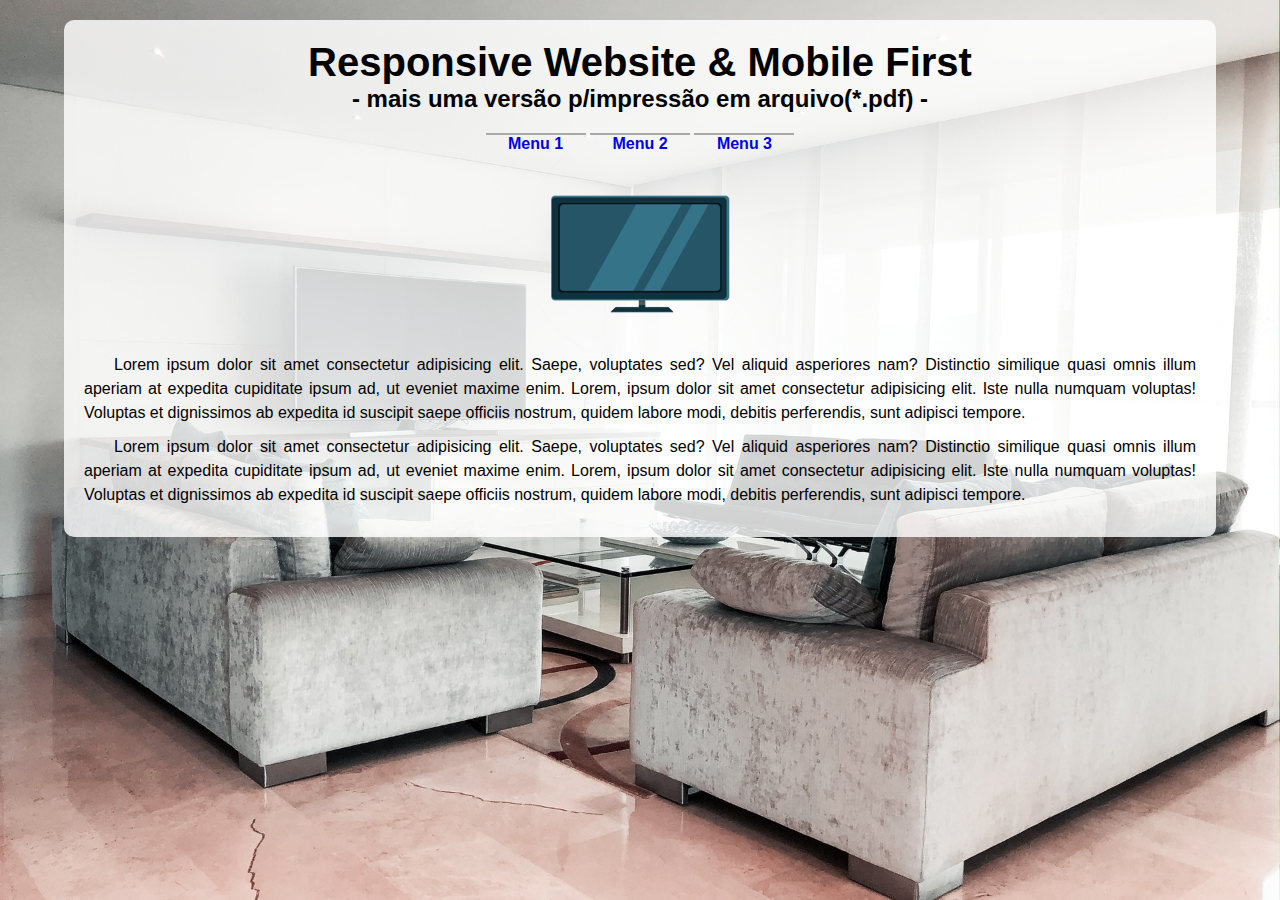
<file: index.html>
<!DOCTYPE html>
<html lang="pt-br">
<head>
    <meta charset="UTF-8">
    <meta http-equiv="X-UA-Compatible" content="IE=edge">
    <meta name="viewport" content="width=device-width, initial-scale=1.0">
    <title>Media Query - Curso em Vídeo</title>
    <link rel="shortcut icon" href="imagens/favicon.ico" type="image/x-icon">
    <link rel="stylesheet" href="https://fonts.googleapis.com/icon?family=Material+Icons">
    <link rel="stylesheet" href="layout/mobile.css">
    <link rel="stylesheet" href="layout/outros.css">
</head>
<body onresize="mudaTamanho()">
    <section>
        <header>
            <h1>Responsive Website & Mobile First</h1>
            <h2>- mais uma versão p/impressão em arquivo(*.pdf) -</h2>
            <a href="mobile2/index.html">Trocar wallpaper</a>
        </header>
        <span id="IconeMenu" class="material-icons" onclick="clicaMenu()">menu</span>
        <menu id="ItensMenu">
            <ul>
                <li><a href="#">Menu 1</a></li>
                <li><a href="#">Menu 2</a></li>
                <li><a href="#">Menu 3</a></li>
            </ul>
        </menu>        
        <main>
            <img id="cel" src="imagens/icon-phone.png" alt="celular">
            <img id="tab" src="imagens/icon-tablet.png" alt="tablet">
            <img id="note" src="imagens/icon-note.png" alt="computador">
            <img id="tv" src="imagens/icon-tv.png" alt="tv">
            <img id="imp" src="imagens/icon-print.png" alt="impressora">
    
            <article>
                <p>Lorem ipsum dolor sit amet consectetur adipisicing elit. Saepe, voluptates sed? Vel aliquid asperiores nam? Distinctio similique quasi omnis illum aperiam at expedita cupiditate ipsum ad, ut eveniet maxime enim. Lorem, ipsum dolor sit amet consectetur adipisicing elit. Iste nulla numquam voluptas! Voluptas et dignissimos ab expedita id suscipit saepe officiis nostrum, quidem labore modi, debitis perferendis, sunt adipisci tempore.</p>
    
                <p>Lorem ipsum dolor sit amet consectetur adipisicing elit. Saepe, voluptates sed? Vel aliquid asperiores nam? Distinctio similique quasi omnis illum aperiam at expedita cupiditate ipsum ad, ut eveniet maxime enim. Lorem, ipsum dolor sit amet consectetur adipisicing elit. Iste nulla numquam voluptas! Voluptas et dignissimos ab expedita id suscipit saepe officiis nostrum, quidem labore modi, debitis perferendis, sunt adipisci tempore.</p>
            </article>
        </main>
        <script>
            function clicaMenu() {
                if (ItensMenu.style.display == 'block') 
                    {ItensMenu.style.display = 'none'}
                else
                    {ItensMenu.style.display = 'block'}
            }
            function mudaTamanho() {
                if (window.innerWidth >= 600)
                    {ItensMenu.style.display = 'block'}
                else
                    {ItensMenu.style.display = 'none'}
            }
        </script>
    </section>
</body>
</html>
</file>
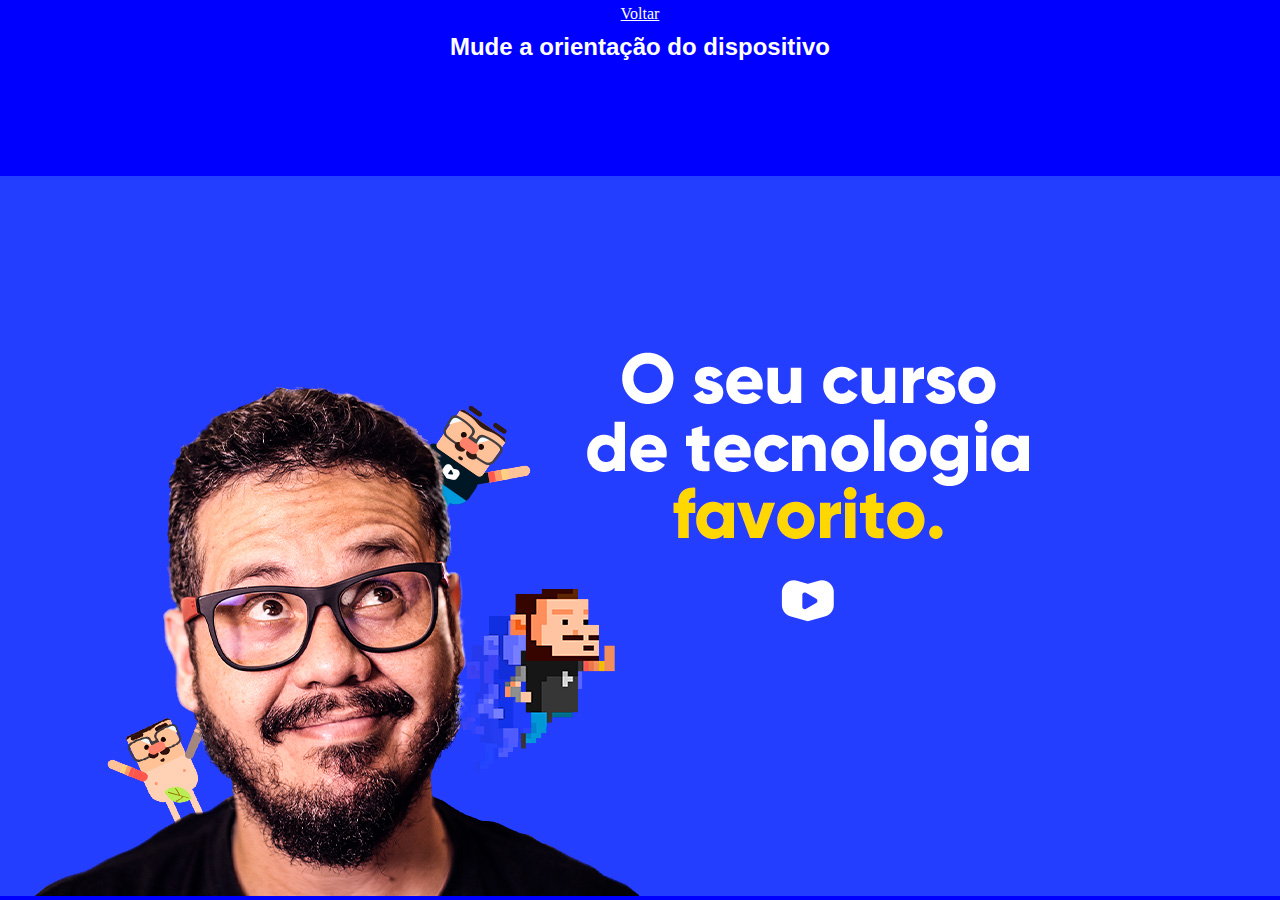
<file: mobile2/index.html>
<!DOCTYPE html>
<html lang="pt-br">
<head>
    <meta charset="UTF-8">
    <meta http-equiv="X-UA-Compatible" content="IE=edge">
    <meta name="viewport" content="width=device-width, initial-scale=1.0">
    <title>site Media Query</title>
    <link rel="stylesheet" href="layout/style.css" media="all">
    <link rel="stylesheet" href="layout/retrato.css" media="screen and (orientation: portrait)">
    <link rel="stylesheet" href="layout/paisagem.css" media="screen and (orientation: landscape)">
</head>
<body>
    <a href="../index.html">Voltar</a>
    <h1>Mude a orientação do dispositivo</h1>
</body>
</html>
</file>
<file: layout/mobile.css>
@charset "UTF-8";

* {font-family: Arial, Helvetica, sans-serif; margin: 0px; padding: 0px;
    font-size: 1em; /* 'h1'-'header a'-'menu' */
    box-sizing: border-box; /* inclui a borda no tamanho da caixa */}

html {height: 100vh;}

body {background: black url(../imagens/back-phone.jpg) no-repeat center fixed; 
        background-size: cover; padding-bottom: 20px;}

section {background-color: rgba(255, 255, 255, 0.815); width: 90vw; margin: auto;
         border-radius: 10px; padding: 20px; margin-top: 20px;}

h1, h2 {text-align: center;} h2 {font-size: 0.7em;}
header a {display: block; margin-top: 10px; text-align: center;}

#ItensMenu {display: none; margin-top: 20px;}
#ItensMenu ul {list-style-type: none;}
#ItensMenu a {display: block; text-align: center; text-decoration: none; font-weight: bolder;
                border-top: 2px solid darkgray;}
#ItensMenu a:hover {text-decoration: underline;}

#IconeMenu {display: block; text-align: center; padding-top: 10px;}
#IconeMenu:hover {cursor: pointer;}

img {display: block; margin: auto;}
#cel {display: block;} #tab {display: none;} #note {display: none;}
#tv {display: none;} #imp {display: none;}

p {text-align: justify; margin-bottom: 10px; text-indent: 30px; line-height: 1.5em; 
    font-size: 0.8em;}
</file>
<file: layout/outros.css>
@charset "UTF-8";
/*
    - Typical Device Breakpoints -
    Celular (telas menores): até 600px
    Celular (telas maiores): de 600px até 768px
    Tablet: de 768px até 992px
    Laptop: de 992px até 1200px
    Tv/Monitor (telas maiores): acima de 1200px 
*/
@media print {
    * {font-family: 'Courier New', Courier, monospace;}
    body {background-color: rgba(128, 128, 128, 0.329);}
    h1 {font-size: 1.5em; color: black; font-weight: bold;}
    h2 {font-size: 1em;}
    main::after {content: 'Desafio 17: Curso em Vídeo - Módulo 4 - Capítulo 25';
                    text-decoration: overline;}
    #cel {display: none;} #imp {display: block;} 
    header a {display: none;} #ItensMenu a {display: none;}
}

@media (min-width: 600px) {
    #IconeMenu {display: none;} 
    #ItensMenu {display: block; text-align: center;}
    #ItensMenu li {display: inline-block; width: 100px;}
} 

@media screen and (min-width: 1201px){
    body {background-image: url(../imagens/back-tv.jpg);}
    h1 {font-size: 2.5em;} h2 {font-size: 1.5em;} p {font-size: 1em;}
    #cel {display: none;} #tv {display: block;} header a {display: none;}
}

@media screen and (min-width: 993px) and (max-width: 1200px){
    body {background-image: url(../imagens/back-pc.jpg);}
    h1 {font-size: 2em;} h2 {font-size: 1.2em;} p {font-size: 1em;}
    #cel {display: none;} #note {display: block;} header a {display: none;}
}

/* Breakpoint p/tablet - parte 1 */
@media (min-width: 600px) and (max-width: 992px) {
    body {background-image: url(../imagens/back-tablet.jpg);}
    h1 {font-size: 1.5em;} h2 {font-size: 1em;} p {font-size: 1em;}
    #cel {display: none;} #tab {display: block;} header a {display: block;}
}
/* 
Breakpoint p/tablet - parte 2 
esse 'background-size' é p/telas no devtools
ao redimensionar a janela não funciona
então, escolhi deixar o 'background-size: auto' do 'mobile.css'
@media (min-width: 641px) and (max-width: 992px) {
    body {background-size: cover;}
}
*/

/* Breakpoint p/tablet - parte 2 */
@media (min-width: 600px) and (max-width: 640px) {
    body {background-size: 235%;}
}
</file>
<file: mobile2/layout/style.css>
@charset "UTF-8";

* {margin: 0; padding: 0;}

html, body {background-color: blue; background-size: contain; background-repeat: no-repeat;
            width: 100vw; height: 99vh; background-position: center bottom;}
/*
    'background-size: contain' coloca a imagem inteira na tela/janela, porém com sobras de espaços de acordo com o tamanho da tela/janela
    'background-size: cover' preenche toda a janela com a imagem, porém podendo ter a imagem cortada de acordo com o tamanho da tela/janela
    Obs.:
        Uma forma interessante de resolver essa questão de ter uma imagem inteira na tela sem ter sobras de espaço aparente, é usar o 'background-size: contain' e o 'background-color' da mesma cor do fundo da imagem, como aplicado neste exercício
*/
h1 {font-family: Arial, Helvetica, sans-serif; font-size: 1.5em; color: white; 
    text-align: center; padding-top: 10px;}

a {text-align: center; color: white; display: block; margin-top: 5px;}
</file>
<file: mobile2/layout/retrato.css>
@charset "UTF-8";

body {background-image: url(../imagem/cev-portrait.jpg);}
</file>
<file: mobile2/layout/paisagem.css>
@charset "UTF-8";

body {background-image: url(../imagem/cev-landscape.jpg);}
</file>
